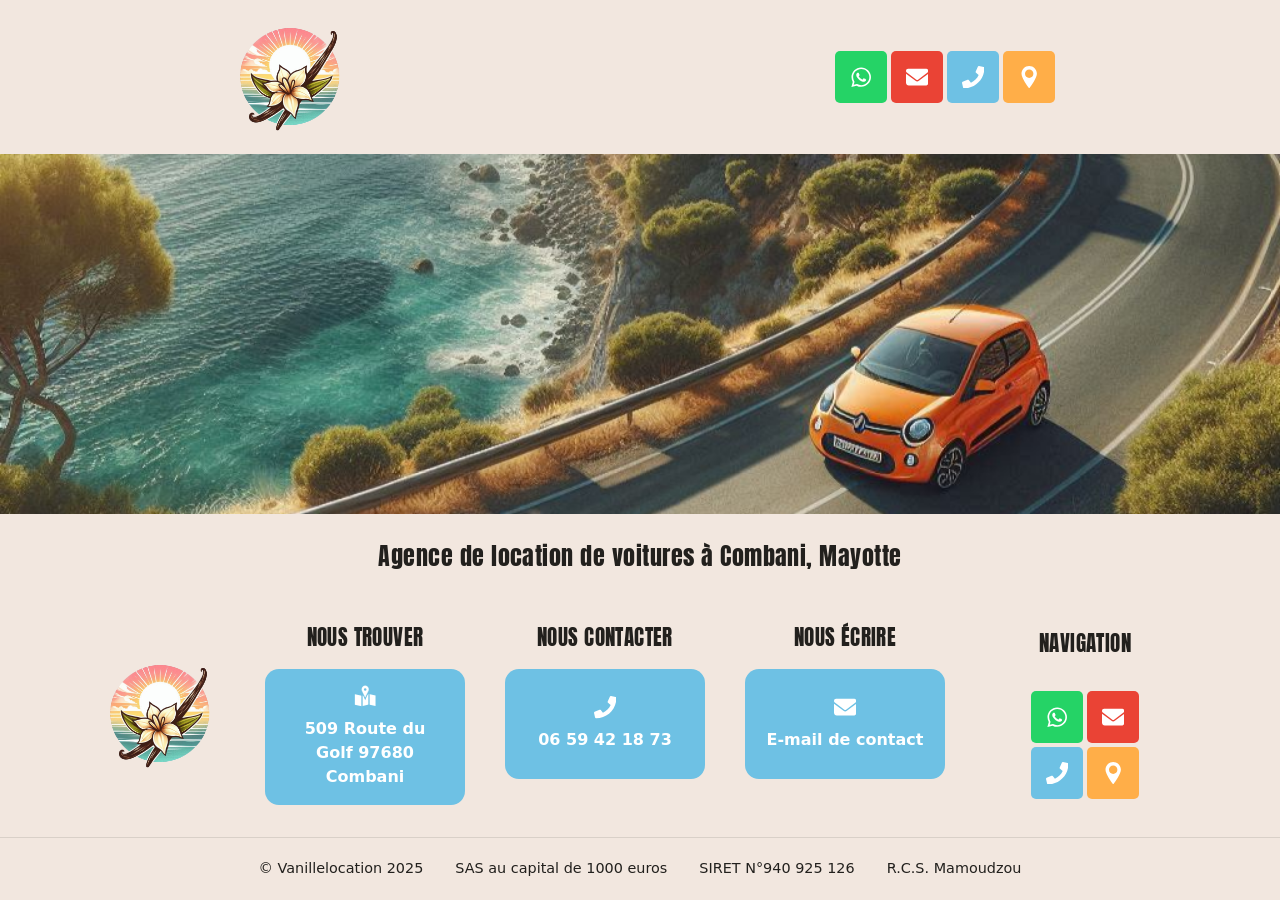
<file: index.html>
<!doctype html>
<html lang="fr">
  <head>
    <meta charset="UTF-8" />
    <meta name="viewport" content="width=device-width, initial-scale=1" />

    <title>Louer une voiture à Combani, Mayotte - Vanillelocation</title>
    <meta
      name="description"
      content="Vanillelocation, location de voitures à Combani (Mayotte). Pour ceux qui veulent juste rouler ! Contactez-nous par téléphone, WhatsApp ou e-mail pour connaître les disponibilités et les tarifs."
    />
    <link rel="canonical" href="https://vanillelocation.com/" />

    <!-- Aperçu lors d'un partage (Facebook, WhatsApp, LinkedIn...) -->
    <meta property="og:locale" content="fr_FR" />
    <meta property="og:type" content="website" />
    <meta
      property="og:site_name"
      content="Vanillelocation - Pour ceux qui veulent juste rouler!"
    />
    <meta
      property="og:title"
      content="Louer une voiture à Combani, Mayotte - Vanillelocation"
    />
    <meta property="og:url" content="https://vanillelocation.com/" />
    <meta
      property="og:image"
      content="https://vanillelocation.com/test logo.png"
    />
    <meta name="twitter:card" content="summary_large_image" />

    <link rel="icon" href="test logo.png" type="image/png" />

    <!-- Police des titres (condensée et grasse, comme sur l'ancien site) -->
    <link rel="preconnect" href="https://fonts.gstatic.com" crossorigin />
    <link
      href="https://fonts.googleapis.com/css2?family=Anton&display=swap"
      rel="stylesheet"
    />

    <link rel="stylesheet" href="style.css" />

    <!-- Données structurées pour Google -->
    <script type="application/ld+json">
      {
        "@context": "https://schema.org",
        "@type": "AutoRental",
        "@id": "https://vanillelocation.com/#organization",
        "name": "Vanillelocation",
        "description": "Pour ceux qui veulent juste rouler!",
        "url": "https://vanillelocation.com/",
        "logo": "https://vanillelocation.com/test logo.png",
        "telephone": "+33659421873",
        "address": {
          "@type": "PostalAddress",
          "streetAddress": "509 Route du Golf",
          "postalCode": "97680",
          "addressLocality": "Combani",
          "addressCountry": "YT"
        }
      }
    </script>
  </head>

  <body>
    <a class="lien-evitement" href="#contenu">Aller au contenu</a>

    <!-- Icônes, définies une seule fois puis réutilisées avec <use> -->
    <svg class="sprite" aria-hidden="true" focusable="false">
      <symbol id="icone-whatsapp" viewBox="0 0 448 512">
        <path
          d="M380.9 97.1C339 55.1 283.2 32 223.9 32c-122.4 0-222 99.6-222 222 0 39.1 10.2 77.3 29.6 111L0 480l117.7-30.9c32.4 17.7 68.9 27 106.1 27h.1c122.3 0 224.1-99.6 224.1-222 0-59.3-25.2-115-67.1-157zm-157 341.6c-33.2 0-65.7-8.9-94-25.7l-6.7-4-69.8 18.3L72 359.2l-4.4-7c-18.5-29.4-28.2-63.3-28.2-98.2 0-101.7 82.8-184.5 184.6-184.5 49.3 0 95.6 19.2 130.4 54.1 34.8 34.9 56.2 81.2 56.1 130.5 0 101.8-84.9 184.6-186.6 184.6zm101.2-138.2c-5.5-2.8-32.8-16.2-37.9-18-5.1-1.9-8.8-2.8-12.5 2.8-3.7 5.6-14.3 18-17.6 21.8-3.2 3.7-6.5 4.2-12 1.4-32.6-16.3-54-29.1-75.5-66-5.7-9.8 5.7-9.1 16.3-30.3 1.8-3.7.9-6.9-.5-9.7-1.4-2.8-12.5-30.1-17.1-41.2-4.5-10.8-9.1-9.3-12.5-9.5-3.2-.2-6.9-.2-10.6-.2-3.7 0-9.7 1.4-14.8 6.9-5.1 5.6-19.4 19-19.4 46.3 0 27.3 19.9 53.7 22.6 57.4 2.8 3.7 39.1 59.7 94.8 83.8 35.2 15.2 49 16.5 66.6 13.9 10.7-1.6 32.8-13.4 37.4-26.4 4.6-13 4.6-24.1 3.2-26.4-1.3-2.5-5-3.9-10.5-6.6z"
        />
      </symbol>
      <symbol id="icone-mail" viewBox="0 0 512 512">
        <path
          d="M48 64C21.5 64 0 85.5 0 112c0 15.1 7.1 29.3 19.2 38.4L236.8 313.6c11.4 8.5 27 8.5 38.4 0L492.8 150.4c12.1-9.1 19.2-23.3 19.2-38.4 0-26.5-21.5-48-48-48H48zM0 176V384c0 35.3 28.7 64 64 64H448c35.3 0 64-28.7 64-64V176L294.4 339.2c-22.8 17.1-54 17.1-76.8 0L0 176z"
        />
      </symbol>
      <symbol id="icone-telephone" viewBox="0 0 512 512">
        <path
          d="M493.4 24.6l-104-24c-11.3-2.6-22.9 3.3-27.5 13.9l-48 112c-4.2 9.8-1.4 21.3 6.9 28l60.6 49.6c-36 76.7-98.9 140.5-177.2 177.2l-49.6-60.6c-6.8-8.3-18.2-11.1-28-6.9l-112 48C3.9 366.5-2 378.1.6 389.4l24 104C27.1 504.2 36.7 512 48 512c256.1 0 464-207.5 464-464 0-11.2-7.7-20.9-18.6-23.4z"
        />
      </symbol>
      <symbol id="icone-carte" viewBox="0 0 512 512">
        <path
          d="M256 0c-97.2 0-176 78.8-176 176 0 96.5 145.7 296.4 165 322.1 5.7 7.6 16.3 7.6 22 0 19.3-25.7 165-225.6 165-322.1C432 78.8 353.2 0 256 0zm0 272c-53 0-96-43-96-96s43-96 96-96 96 43 96 96-43 96-96 96z"
        />
      </symbol>
      <symbol id="paper-plane" viewBox="0 0 100 100">
        <g
          fill="none"
          stroke="currentColor"
          stroke-width="3.5"
          stroke-linecap="round"
          stroke-linejoin="round"
        >
          <!-- Aile supérieure gauche et corps principal -->
          <path d="M 5,38 L 95,14 L 31,79 L 22,52 Z" />
          <!-- Ligne de pliage centrale -->
          <path d="M 22,52 L 95,14" />
          <!-- Volet / Ombre inférieure du pliage -->
          <path d="M 31,79 L 29,60 L 58,79" />
        </g>
      </symbol>
      <symbol id="icone-carte-pliee" viewBox="0 0 512 512">
        <defs>
          <mask id="masque-carte-halo-2">
            <rect x="0" y="0" width="512" height="512" fill="#fff" />
            <rect x="168" y="200" width="30" height="300" fill="#000" />
            <rect x="328" y="200" width="30" height="300" fill="#000" />
            <path
              d="M256,-20 C195,-20 145,32 145,90 C145,135 195,195 256,350
           C317,195 367,135 367,90 C367,32 317,-20 256,-20 Z"
              fill="#000"
            />
          </mask>

          <mask id="masque-pin-anneau-2">
            <rect x="0" y="0" width="512" height="512" fill="#fff" />
            <circle cx="256" cy="104" r="28" fill="#000" />
          </mask>
        </defs>

        <path
          d="M20,210 L176,245 L336,205 L492,240 L492,480 L336,445 L176,485 L20,450 Z"
          fill="currentColor"
          stroke="currentColor"
          stroke-width="1"
          stroke-linejoin="round"
          mask="url(#masque-carte-halo-2)"
        />

        <path
          d="M256,20 C212,20 178,56 178,104 C178,132 210,175 256,280
       C302,175 334,132 334,104 C334,56 300,20 256,20 Z"
          fill="currentColor"
          stroke="currentColor"
          stroke-width="10"
          stroke-linejoin="round"
          mask="url(#masque-pin-anneau-2)"
        />
      </symbol>
    </svg>

    <!-- ============ EN-TÊTE ============ -->
    <header class="entete">
      <div class="entete__contenu">
        <a
          class="logo"
          href="./"
          aria-label="Vanillelocation, retour à l'accueil"
        >
          <img
            src="test logo.png"
            alt="Vanillelocation"
            width="600"
            height="600"
          />
        </a>

        <nav class="menu">
          <!-- Bouton du menu, visible uniquement sur mobile -->
          <button
            class="burger"
            type="button"
            aria-controls="menu__liens"
            aria-expanded="false"
            aria-label="Ouvrir le menu"
          >
            <span class="burger__barre"></span>
            <span class="burger__barre"></span>
            <span class="burger__barre"></span>
          </button>
          <ul class="menu__liens" id="menu__liens" aria-label="Menu principal">
            <!-- <li><a href="./" aria-current="page">Accueil</a></li>
            <li><a href="./" aria-current="page">Vehicules</a></li>
            <li><a href="./" aria-current="page">Tarifs</a></li> -->
          </ul>
        </nav>
        <ul class="reseaux">
          <li>
            <a
              class="reseaux__whatsapp"
              href="https://api.whatsapp.com/send?phone=33659421873"
              target="_blank"
              rel="noopener"
              aria-label="WhatsApp"
              ><svg aria-hidden="true"><use href="#icone-whatsapp" /></svg
            ></a>
          </li>
          <li>
            <a
              class="reseaux__mail"
              href="mailto:franckhocquard@hotmail.fr?subject=demande%20de%20disponibilit%C3%A9%20et%20tarif%20pour%20une%20location%20de%20XX%2FXX%2F202X%20au%20XX%2FXX%2F202X&amp;body=Bonjour%2C%0A%0AJe%20souhaite%20savoir%20si%20vous%20avez%20de%20la%20disponibilit%C3%A9%20pour%20un%20vehicule%20du%20XX%2FXX%2F202X%20au%20XX%2FXX%2F202X%20et%20quels%20sont%20les%20tarifs%3F%0A%0ACordialement%0AM%2FMme%20Pr%C3%A9nom%20NOM%20%0At%C3%A9l%C3%A9phone"
              aria-label="Envoyer un e-mail"
              ><svg aria-hidden="true"><use href="#icone-mail" /></svg
            ></a>
          </li>
          <li>
            <a
              class="reseaux__tel"
              href="tel:0659421873"
              aria-label="Appeler le 06 59 42 18 73"
              ><svg aria-hidden="true"><use href="#icone-telephone" /></svg
            ></a>
          </li>
          <li>
            <a
              class="reseaux__carte"
              href="https://maps.app.goo.gl/W7Ekw9DHVgbHR7QS7"
              target="_blank"
              rel="noopener"
              aria-label="Voir sur la carte"
              ><svg aria-hidden="true"><use href="#icone-carte" /></svg
            ></a>
          </li>
        </ul>
      </div>
    </header>

    <!-- ============ CONTENU ============ -->
    <main id="contenu">
      <section class="hero" aria-labelledby="titre-page">
        <!-- Couche d'image : c'est elle qui bouge légèrement au défilement (effet parallaxe) -->
        <div class="hero__fond" data-parallaxe></div>
        <h1 id="titre-page" class="sr-only">
          Louer une voiture à Combani, Mayotte
        </h1>
      </section>
      <br />
      <h1 class="soustitre">
        Agence de location de voitures à Combani, Mayotte
      </h1>
    </main>

    <!-- ============ PIED DE PAGE ============ -->
    <footer class="pied">
      <div class="pied__haut">
        <a
          class="logo logo--pied"
          href="./"
          aria-label="Vanillelocation, retour à l'accueil"
        >
          <img
            src="test logo.png"
            alt="Vanillelocation"
            width="600"
            height="600"
            loading="lazy"
          />
        </a>
        <div class="pied__milieu">
          <div class="pied__bloc">
            <h2 class="pied__titre">Nous trouver</h2>
            <a
              class="bouton"
              href="https://maps.app.goo.gl/W7Ekw9DHVgbHR7QS7"
              target="_blank"
              rel="noopener"
              ><div class="svg_hover">
                <svg class="svg-principale" aria-hidden="true">
                  <use href="#icone-carte-pliee" />
                </svg>
                <svg class="svg-survol" aria-hidden="true">
                  <use href="#icone-carte" />
                </svg>
              </div>

              <span>509 Route du Golf 97680 Combani</span>
            </a>
          </div>

          <div class="pied__bloc">
            <h2 class="pied__titre">Nous contacter</h2>
            <a class="bouton" href="tel:+330659421873">
              <div class="svg_hover">
                <svg class="svg-principale" aria-hidden="true">
                  <use href="#icone-telephone" />
                </svg>
                <svg class="svg-survol" aria-hidden="true">
                  <use href="#paper-plane" />
                </svg>
              </div>
              <span>06 59 42 18 73</span>
            </a>
          </div>

          <div class="pied__bloc">
            <h2 class="pied__titre">Nous écrire</h2>
            <a
              class="bouton"
              href="mailto:franckhocquard@hotmail.fr?subject=demande%20de%20disponibilit%C3%A9%20et%20tarif%20pour%20une%20location%20de%20XX%2FXX%2F202X%20au%20XX%2FXX%2F202X&amp;body=Bonjour%2C%0A%0AJe%20souhaite%20savoir%20si%20vous%20avez%20de%20la%20disponibilit%C3%A9%20pour%20un%20vehicule%20du%20XX%2FXX%2F202X%20au%20XX%2FXX%2F202X%20et%20quels%20sont%20les%20tarifs%3F%0A%0ACordialement%0AM%2FMme%20Pr%C3%A9nom%20NOM%20%0At%C3%A9l%C3%A9phone"
            >
              <div class="svg_hover">
                <svg class="svg-principale" aria-hidden="true">
                  <use href="#icone-mail" />
                </svg>
                <svg class="svg-survol" aria-hidden="true">
                  <use href="#paper-plane" />
                </svg>
              </div>
              <span>E-mail de contact</span>
            </a>
          </div>
        </div>

        <div class="pied__bloc">
          <h2 class="pied__titre">Navigation</h2>
          <nav aria-label="Navigation du pied de page">
            <ul class="pied__liens">
              <!-- <li><a href="./" aria-current="page">Accueil</a></li>
              <li><a href="./" aria-current="page">Vehicules</a></li>
              <li><a href="./" aria-current="page">Tarifs</a></li> -->
            </ul>
          </nav>
          <ul class="pied__reseaux">
            <li>
              <a
                class="reseaux__whatsapp"
                href="https://api.whatsapp.com/send?phone=33659421873"
                target="_blank"
                rel="noopener"
                aria-label="WhatsApp"
                ><svg aria-hidden="true"><use href="#icone-whatsapp" /></svg
              ></a>
            </li>
            <li>
              <a
                class="reseaux__mail"
                href="mailto:franckhocquard@hotmail.fr"
                aria-label="Envoyer un e-mail"
                ><svg aria-hidden="true"><use href="#icone-mail" /></svg
              ></a>
            </li>
            <li>
              <a
                class="reseaux__tel"
                href="tel:0659421873"
                aria-label="Appeler le 06 59 42 18 73"
                ><svg aria-hidden="true"><use href="#icone-telephone" /></svg
              ></a>
            </li>
            <li>
              <a
                class="reseaux__carte"
                href="https://maps.app.goo.gl/W7Ekw9DHVgbHR7QS7"
                target="_blank"
                rel="noopener"
                aria-label="Voir sur la carte"
                ><svg aria-hidden="true"><use href="#icone-carte" /></svg
              ></a>
            </li>
          </ul>
        </div>
      </div>

      <div class="pied__bas">
        <a
          href="https://annuaire-entreprises.data.gouv.fr/entreprise/vanillelocation-940925126"
          target="_blank"
          rel="noopener"
          >© Vanillelocation 2025</a
        >
        <p>SAS au capital de 1000 euros</p>
        <p>SIRET N°940 925 126</p>
        <p>R.C.S. Mamoudzou</p>
      </div>
    </footer>

    <script src="script.js"></script>
  </body>
</html>
</file>
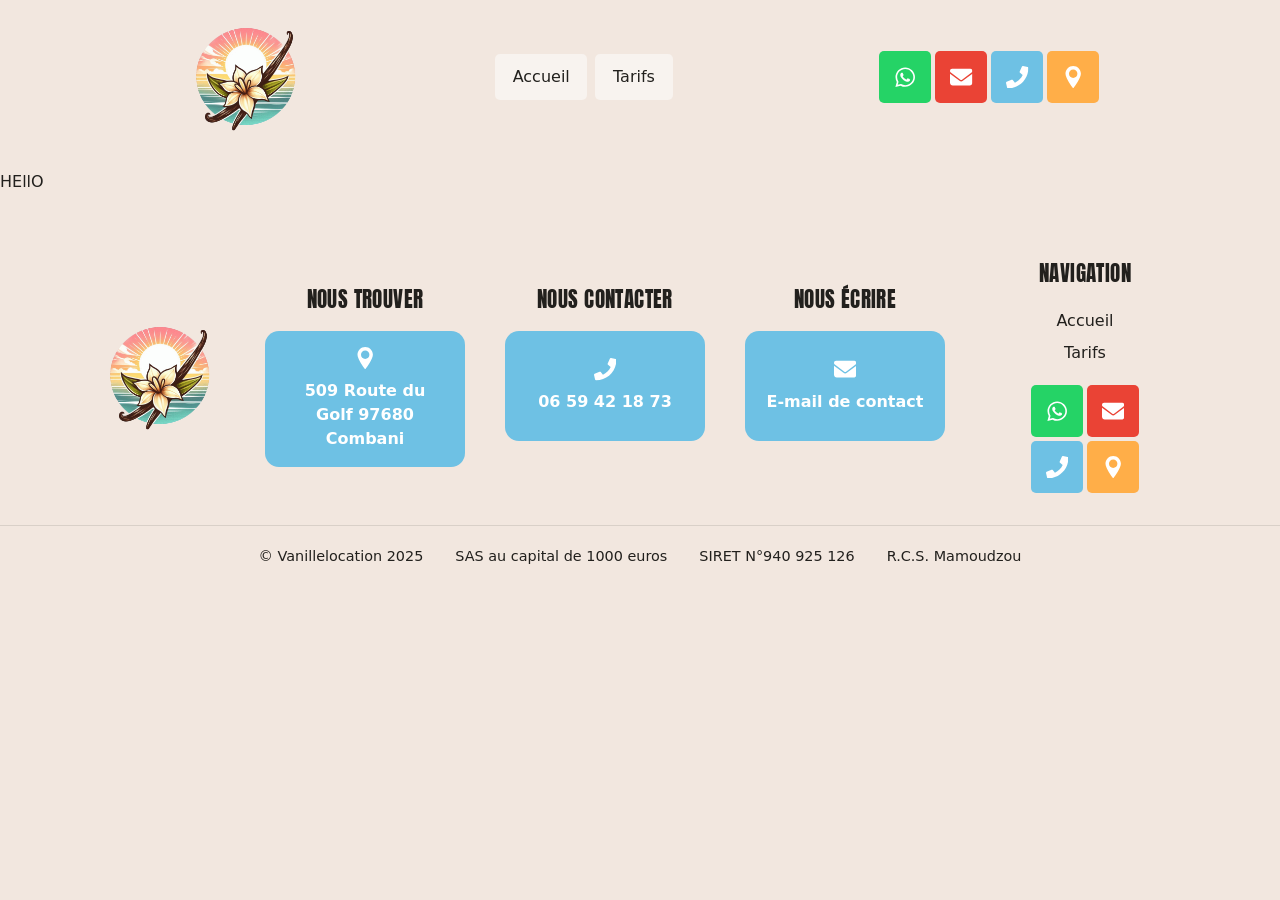
<file: tarifs.html>
<!doctype html>
<html lang="fr">
  <head>
    <meta charset="UTF-8" />
    <meta name="viewport" content="width=device-width, initial-scale=1" />

    <title>Tarifs - Vanillelocation</title>
    <meta
      name="description"
      content="Vanillelocation, location de voitures à Combani (Mayotte). Pour ceux qui veulent juste rouler ! Contactez-nous par téléphone, WhatsApp ou e-mail pour connaître les disponibilités et les tarifs."
    />
    <link rel="canonical" href="https://vanillelocation.com/tarifs" />

    <!-- Aperçu lors d'un partage (Facebook, WhatsApp, LinkedIn...) -->
    <meta property="og:locale" content="fr_FR" />
    <meta property="og:type" content="website" />
    <meta
      property="og:site_name"
      content="Vanillelocation - Pour ceux qui veulent juste rouler!"
    />
    <meta
      property="og:title"
      content="Louer une voiture à Combani, Mayotte - Vanillelocation"
    />
    <meta property="og:url" content="https://vanillelocation.com/tarifs" />
    <meta
      property="og:image"
      content="https://vanillelocation.com/test logo.png"
    />
    <meta name="twitter:card" content="summary_large_image" />

    <link rel="icon" href="test logo.png" type="image/png" />

    <!-- Police des titres (condensée et grasse, comme sur l'ancien site) -->
    <link rel="preconnect" href="https://fonts.gstatic.com" crossorigin />
    <link
      href="https://fonts.googleapis.com/css2?family=Anton&display=swap"
      rel="stylesheet"
    />

    <link rel="stylesheet" href="style.css" />

    <!-- Données structurées pour Google -->
    <script type="application/ld+json">
      {
        "@context": "https://schema.org",
        "@type": "AutoRental",
        "@id": "https://vanillelocation.com/#organization",
        "name": "Vanillelocation",
        "description": "Pour ceux qui veulent juste rouler!",
        "url": "https://vanillelocation.com/",
        "logo": "https://vanillelocation.com/test logo.png",
        "telephone": "+33659421873",
        "address": {
          "@type": "PostalAddress",
          "streetAddress": "509 Route du Golf",
          "postalCode": "97680",
          "addressLocality": "Combani",
          "addressCountry": "YT"
        }
      }
    </script>
  </head>

  <body>
    <a class="lien-evitement" href="#contenu">Aller au contenu</a>

    <!-- Icônes, définies une seule fois puis réutilisées avec <use> -->
    <svg class="sprite" aria-hidden="true" focusable="false">
      <symbol id="icone-whatsapp" viewBox="0 0 448 512">
        <path
          d="M380.9 97.1C339 55.1 283.2 32 223.9 32c-122.4 0-222 99.6-222 222 0 39.1 10.2 77.3 29.6 111L0 480l117.7-30.9c32.4 17.7 68.9 27 106.1 27h.1c122.3 0 224.1-99.6 224.1-222 0-59.3-25.2-115-67.1-157zm-157 341.6c-33.2 0-65.7-8.9-94-25.7l-6.7-4-69.8 18.3L72 359.2l-4.4-7c-18.5-29.4-28.2-63.3-28.2-98.2 0-101.7 82.8-184.5 184.6-184.5 49.3 0 95.6 19.2 130.4 54.1 34.8 34.9 56.2 81.2 56.1 130.5 0 101.8-84.9 184.6-186.6 184.6zm101.2-138.2c-5.5-2.8-32.8-16.2-37.9-18-5.1-1.9-8.8-2.8-12.5 2.8-3.7 5.6-14.3 18-17.6 21.8-3.2 3.7-6.5 4.2-12 1.4-32.6-16.3-54-29.1-75.5-66-5.7-9.8 5.7-9.1 16.3-30.3 1.8-3.7.9-6.9-.5-9.7-1.4-2.8-12.5-30.1-17.1-41.2-4.5-10.8-9.1-9.3-12.5-9.5-3.2-.2-6.9-.2-10.6-.2-3.7 0-9.7 1.4-14.8 6.9-5.1 5.6-19.4 19-19.4 46.3 0 27.3 19.9 53.7 22.6 57.4 2.8 3.7 39.1 59.7 94.8 83.8 35.2 15.2 49 16.5 66.6 13.9 10.7-1.6 32.8-13.4 37.4-26.4 4.6-13 4.6-24.1 3.2-26.4-1.3-2.5-5-3.9-10.5-6.6z"
        />
      </symbol>
      <symbol id="icone-mail" viewBox="0 0 512 512">
        <path
          d="M48 64C21.5 64 0 85.5 0 112c0 15.1 7.1 29.3 19.2 38.4L236.8 313.6c11.4 8.5 27 8.5 38.4 0L492.8 150.4c12.1-9.1 19.2-23.3 19.2-38.4 0-26.5-21.5-48-48-48H48zM0 176V384c0 35.3 28.7 64 64 64H448c35.3 0 64-28.7 64-64V176L294.4 339.2c-22.8 17.1-54 17.1-76.8 0L0 176z"
        />
      </symbol>
      <symbol id="icone-telephone" viewBox="0 0 512 512">
        <path
          d="M493.4 24.6l-104-24c-11.3-2.6-22.9 3.3-27.5 13.9l-48 112c-4.2 9.8-1.4 21.3 6.9 28l60.6 49.6c-36 76.7-98.9 140.5-177.2 177.2l-49.6-60.6c-6.8-8.3-18.2-11.1-28-6.9l-112 48C3.9 366.5-2 378.1.6 389.4l24 104C27.1 504.2 36.7 512 48 512c256.1 0 464-207.5 464-464 0-11.2-7.7-20.9-18.6-23.4z"
        />
      </symbol>
      <symbol id="icone-carte" viewBox="0 0 512 512">
        <path
          d="M256 0c-97.2 0-176 78.8-176 176 0 96.5 145.7 296.4 165 322.1 5.7 7.6 16.3 7.6 22 0 19.3-25.7 165-225.6 165-322.1C432 78.8 353.2 0 256 0zm0 272c-53 0-96-43-96-96s43-96 96-96 96 43 96 96-43 96-96 96z"
        />
      </symbol>
    </svg>

    <!-- ============ EN-TÊTE ============ -->
    <header class="entete">
      <div class="entete__contenu">
        <a
          class="logo"
          href="./"
          aria-label="Vanillelocation, retour à l'accueil"
        >
          <img
            src="test logo.png"
            alt="Vanillelocation"
            width="600"
            height="600"
          />
        </a>

        <nav class="menu">
          <!-- Bouton du menu, visible uniquement sur mobile -->
          <button
            class="burger"
            type="button"
            aria-controls="menu__liens"
            aria-expanded="false"
            aria-label="Ouvrir le menu"
          >
            <span class="burger__barre"></span>
            <span class="burger__barre"></span>
            <span class="burger__barre"></span>
          </button>
          <ul class="menu__liens" id="menu__liens" aria-label="Menu principal">
            <li><a href="./">Accueil</a></li>
            <li><a href="/tarifs.html" aria-current="page">Tarifs</a></li>
          </ul>
        </nav>
        <ul class="reseaux">
          <li>
            <a
              class="reseaux__whatsapp"
              href="https://api.whatsapp.com/send?phone=33659421873"
              target="_blank"
              rel="noopener"
              aria-label="WhatsApp"
              ><svg aria-hidden="true"><use href="#icone-whatsapp" /></svg
            ></a>
          </li>
          <li>
            <a
              class="reseaux__mail"
              href="mailto:franckhocquard@hotmail.fr?subject=demande%20de%20disponibilit%C3%A9%20et%20tarif%20pour%20une%20location%20de%20XX%2FXX%2F202X%20au%20XX%2FXX%2F202X&amp;body=Bonjour%2C%0A%0AJe%20souhaite%20savoir%20si%20vous%20avez%20de%20la%20disponibilit%C3%A9%20pour%20un%20vehicule%20du%20XX%2FXX%2F202X%20au%20XX%2FXX%2F202X%20et%20quels%20sont%20les%20tarifs%3F%0A%0ACordialement%0AM%2FMme%20Pr%C3%A9nom%20NOM%20%0At%C3%A9l%C3%A9phone"
              aria-label="Envoyer un e-mail"
              ><svg aria-hidden="true"><use href="#icone-mail" /></svg
            ></a>
          </li>
          <li>
            <a
              class="reseaux__tel"
              href="tel:0659421873"
              aria-label="Appeler le 06 59 42 18 73"
              ><svg aria-hidden="true"><use href="#icone-telephone" /></svg
            ></a>
          </li>
          <li>
            <a
              class="reseaux__carte"
              href="https://maps.app.goo.gl/W7Ekw9DHVgbHR7QS7"
              target="_blank"
              rel="noopener"
              aria-label="Voir sur la carte"
              ><svg aria-hidden="true"><use href="#icone-carte" /></svg
            ></a>
          </li>
        </ul>
      </div>
    </header>

    <!-- ============ CONTENU ============ -->
    <!-- <main id="contenu">  
      <section class="hero" aria-labelledby="titre-page">-->
    <!-- Couche d'image : c'est elle qui bouge légèrement au défilement (effet parallaxe) -->
    <!-- <div class="hero__fond" data-parallaxe></div>
        <h1 id="titre-page" class="sr-only">
          Louer une voiture à Combani, Mayotte
        </h1>
      </section>
    </main> 
  -->
    <p>HEllO</p>

    <!-- ============ PIED DE PAGE ============ -->
    <footer class="pied">
      <div class="pied__haut">
        <a
          class="logo logo--pied"
          href="./"
          aria-label="Vanillelocation, retour à l'accueil"
        >
          <img
            src="test logo.png"
            alt="Vanillelocation"
            width="600"
            height="600"
            loading="lazy"
          />
        </a>
        <div class="pied__milieu">
          <div class="pied__bloc">
            <h2 class="pied__titre">Nous trouver</h2>
            <a
              class="bouton"
              href="https://maps.app.goo.gl/W7Ekw9DHVgbHR7QS7"
              target="_blank"
              rel="noopener"
            >
              <svg aria-hidden="true"><use href="#icone-carte" /></svg>
              <span>509 Route du Golf 97680 Combani</span>
            </a>
          </div>

          <div class="pied__bloc">
            <h2 class="pied__titre">Nous contacter</h2>
            <a class="bouton" href="tel:0659421873">
              <svg aria-hidden="true"><use href="#icone-telephone" /></svg>
              <span>06 59 42 18 73</span>
            </a>
          </div>

          <div class="pied__bloc">
            <h2 class="pied__titre">Nous écrire</h2>
            <a
              class="bouton"
              href="mailto:franckhocquard@hotmail.fr?subject=demande%20de%20disponibilit%C3%A9%20et%20tarif%20pour%20une%20location%20de%20XX%2FXX%2F202X%20au%20XX%2FXX%2F202X&amp;body=Bonjour%2C%0A%0AJe%20souhaite%20savoir%20si%20vous%20avez%20de%20la%20disponibilit%C3%A9%20pour%20un%20vehicule%20du%20XX%2FXX%2F202X%20au%20XX%2FXX%2F202X%20et%20quels%20sont%20les%20tarifs%3F%0A%0ACordialement%0AM%2FMme%20Pr%C3%A9nom%20NOM%20%0At%C3%A9l%C3%A9phone"
            >
              <svg aria-hidden="true"><use href="#icone-mail" /></svg>
              <span>E-mail de contact</span>
            </a>
          </div>
        </div>

        <div class="pied__bloc">
          <h2 class="pied__titre">Navigation</h2>
          <nav aria-label="Navigation du pied de page">
            <ul class="pied__liens">
              <li><a href="./">Accueil</a></li>
              <li><a href="/tarifs.html" aria-current="page">Tarifs</a></li>
            </ul>
          </nav>
          <ul class="pied__reseaux">
            <li>
              <a
                class="reseaux__whatsapp"
                href="https://api.whatsapp.com/send?phone=33659421873"
                target="_blank"
                rel="noopener"
                aria-label="WhatsApp"
                ><svg aria-hidden="true"><use href="#icone-whatsapp" /></svg
              ></a>
            </li>
            <li>
              <a
                class="reseaux__mail"
                href="mailto:franckhocquard@hotmail.fr"
                aria-label="Envoyer un e-mail"
                ><svg aria-hidden="true"><use href="#icone-mail" /></svg
              ></a>
            </li>
            <li>
              <a
                class="reseaux__tel"
                href="tel:0659421873"
                aria-label="Appeler le 06 59 42 18 73"
                ><svg aria-hidden="true"><use href="#icone-telephone" /></svg
              ></a>
            </li>
            <li>
              <a
                class="reseaux__carte"
                href="https://maps.app.goo.gl/W7Ekw9DHVgbHR7QS7"
                target="_blank"
                rel="noopener"
                aria-label="Voir sur la carte"
                ><svg aria-hidden="true"><use href="#icone-carte" /></svg
              ></a>
            </li>
          </ul>
        </div>
      </div>

      <div class="pied__bas">
        <a
          href="https://annuaire-entreprises.data.gouv.fr/entreprise/vanillelocation-940925126"
          target="_blank"
          rel="noopener"
          >© Vanillelocation 2025</a
        >
        <p>SAS au capital de 1000 euros</p>
        <p>SIRET N°940 925 126</p>
        <p>R.C.S. Mamoudzou</p>
      </div>
    </footer>

    <script src="script.js"></script>
  </body>
</html>
</file>
<file: style.css>
/* ==========================================================
   Vanillelocation - feuille de style
   ----------------------------------------------------------
   Toutes les couleurs et tailles importantes sont regroupées
   ci-dessous. Pour changer une couleur du site, il suffit de
   la modifier ici : elle se met à jour partout.
   ========================================================== */

:root {
  /* Couleurs */
  --beige: #f2e7df; /* fond général (en-tête, pied de page) */
  --blanc-casse: #f8f3ef; /* fond du bouton "Accueil" */
  --texte: #22201d; /* texte sombre sur fond clair */
  --bleu: #6ec1e4; /* boutons du pied de page + icône téléphone */
  --vert: #25d366; /* icône WhatsApp */
  --rouge: #ea4335; /* icône e-mail */
  --orange: #ffae48; /* icône carte */

  /* Tailles */
  --hauteur-entete: 100px;
  --largeur-max: 1700px;
  --rayon-bouton: 14px;
  --rayon-reseaux: 5px;
  --rayon: 14px;

  /* Polices : Anton pour les titres (condensée et grasse, comme
     sur l'ancien site), police du système pour le reste */
  --police:
    system-ui, -apple-system, "Segoe UI", Roboto, "Helvetica Neue", Arial,
    sans-serif;
  --police-titre: "Anton", var(--police);
}

/* ---------- Base ---------- */

*,
*::before,
*::after {
  box-sizing: border-box;
}

html {
  scroll-behavior: smooth;
}

body {
  margin: 0;
  font-family: var(--police);
  line-height: 1.5;
  color: var(--texte);
  background: var(--beige);
}

img {
  display: block;
  max-width: 100%;
  height: auto;
}

ul {
  margin: 0;
  padding: 0;
  list-style: none;
}

a {
  color: inherit;
}

/* Focus visible au clavier (accessibilité) */
:focus-visible {
  outline: 3px solid var(--bleu);
  outline-offset: 3px;
}

/* Texte lu par les lecteurs d'écran mais invisible à l'écran */
.sr-only {
  position: absolute;
  width: 1px;
  height: 1px;
  margin: -1px;
  padding: 0;
  overflow: hidden;
  clip: rect(0, 0, 0, 0);
  white-space: nowrap;
  border: 0;
}

/* Le sprite d'icônes ne doit rien afficher à l'écran */
.sprite {
  position: absolute;
  width: 0;
  height: 0;
  overflow: hidden;
}

/* Lien "Aller au contenu" : apparaît seulement quand on navigue au clavier */
.lien-evitement {
  position: absolute;
  left: 1rem;
  top: -4rem;
  z-index: 100;
  padding: 0.6rem 1rem;
  background: var(--bleu);
  color: #fff;
  border-radius: var(--rayon);
  text-decoration: none;
  font-weight: 600;
}

.lien-evitement:focus {
  top: 1rem;
}

svg {
  width: 1.4rem;
  height: 1.4rem;
  fill: currentColor;
}

/* ---------- Effet "dézoom" au survol ----------
   Un seul endroit à modifier pour ajuster l'effet sur
   tous les boutons et icônes du site. */

.menu__liens a,
.reseaux a,
.pied__reseaux a,
.bouton,
.logo img {
  transition:
    transform 0.2s ease,
    background-color 0.2s ease,
    color 0.2s ease;
}

.menu__liens a:hover,
.menu__liens a:focus-visible,
.reseaux a:hover,
.reseaux a:focus-visible,
.pied__reseaux a:hover,
.pied__reseaux a:focus-visible,
.bouton:hover,
.bouton:focus-visible,
.logo img:hover,
.logo img:focus-visible {
  transform: scale(0.92);
}

/* ---------- En-tête ---------- */

.entete {
  position: relative;
  z-index: 50;
  background: var(--beige);
}

.entete__contenu {
  display: flex;
  flex-direction: row;
  justify-content: space-evenly;
  align-items: center;
  gap: 1.5rem;
  max-width: var(--largeur-max);
  min-height: var(--hauteur-entete);
  margin: 0 auto;
  padding: 0.75rem 1.25rem;
}

.logo img {
  max-width: 130px;
  height: auto;
  object-fit: contain;
}

/* Menu principal : "Accueil" sous forme de petit encadré discret */

.menu {
  display: flex;
  min-width: 0;
  justify-content: center;
  align-items: center;
  margin-right: 1.4rem;
}

.menu__liens {
  display: flex;

  justify-content: flex-end;
  gap: 0.5rem;
}

.menu__liens a {
  display: block;
  padding: 0.7rem 1.1rem;
  border-radius: var(--rayon-reseaux);
  background: var(--blanc-casse);
  color: var(--texte);
  text-decoration: none;
}

/* Icônes de contact (en-tête et pied de page) : carrés arrondis colorés */

.reseaux,
.pied__reseaux {
  display: flex;

  gap: 0.25rem;
  min-width: 108px;
}

.reseaux a,
.pied__reseaux a {
  display: grid;
  place-items: center;
  width: 3.25rem;
  height: 3.25rem;
  border-radius: var(--rayon-reseaux);
  color: #fff;
}

.reseaux__whatsapp {
  background: var(--vert);
}
.reseaux__mail {
  background: var(--rouge);
}
.reseaux__tel {
  background: var(--bleu);
}
.reseaux__carte {
  background: var(--orange);
}

/* Bouton burger : caché sur ordinateur */

.burger {
  display: none;
  flex-direction: column;
  justify-content: center;
  align-items: stretch;
  gap: 5px;
  width: 3.25rem;
  height: 3.25rem;
  padding: 0 0.7rem;
  border: 0;
  border-radius: var(--rayon);
  background: var(--blanc-casse);
  cursor: pointer;
  min-width: 3.25rem;
}

.burger__barre {
  display: block;
  height: 2px;
  border-radius: 2px;
  background: var(--texte);
  transition:
    transform 0.25s ease,
    opacity 0.25s ease;
}

/* Le burger se transforme en croix quand le menu est ouvert */
.burger[aria-expanded="true"] .burger__barre:nth-child(1) {
  transform: translateY(7px) rotate(45deg);
}

.burger[aria-expanded="true"] .burger__barre:nth-child(2) {
  opacity: 0;
}

.burger[aria-expanded="true"] .burger__barre:nth-child(3) {
  transform: translateY(-7px) rotate(-45deg);
}

/* ---------- Section d'accueil (hero) ---------- */

.hero {
  position: relative;
  overflow: hidden;
  min-height: 40vh;
}

/* Couche d'image, plus haute que la section (130 %) pour avoir de la marge
   de déplacement : c'est ce qui permet l'effet de parallaxe au défilement. */
.hero__fond {
  position: absolute;
  top: 0;
  left: 0;
  width: 100%;
  height: 130%;
  background-image: url("hero.jpg");
  background-repeat: no-repeat;
  background-size: cover;
  background-position: 50% 75%;

  will-change: transform;
  transform: translateY(var(--translateY, 0px));
}

.soustitre {
  display: flex;
  flex-direction: row;
  flex-wrap: nowrap;
  align-items: center;
  justify-content: center;
  max-width: var(--largeur-max);
  margin: auto;
  padding: 0 1.25rem; /* même padding horizontal que .entete__contenu, pour un alignement identique des bords  */
  font-family: var(--police-titre);
  font-size: 1.5rem;
  letter-spacing: 0.02em;
  color: var(--texte);
  text-align: center;
  text-decoration: none;
  font-weight: 100;
}

/* ---------- Pied de page ---------- */

.pied {
  background: var(--beige);
  max-width: var(--largeur-max);
  margin: 0 auto;
  padding: 0;
}

.pied__haut {
  display: flex;
  flex-wrap: wrap;
  justify-content: center;
  align-items: center;
  gap: 2.5rem;
  max-width: var(--largeur-max);
  margin: 0 auto;
  padding: 3rem 1.25rem 2rem;
  text-align: center;
}
.pied__milieu {
  display: flex;
  flex-wrap: wrap;
  justify-content: center;
  align-items: start;
  gap: 2.5rem;
  max-width: var(--largeur-max);

  text-align: center;
}

.pied__bloc {
  display: flex;
  flex-direction: column;
  align-items: center;
  width: 200px;
}

.logo--pied {
  display: flex;
  align-self: center;
  width: 130px;
  height: 130px;
}

.pied__titre {
  margin: 0 0 1rem;
  font-family: var(--police-titre);
  font-size: 1.3rem;
  font-weight: 400;
  letter-spacing: 0.02em;
  text-transform: uppercase;
  color: var(--texte);
}

/* Boutons du pied de page : icône au-dessus du texte */

.bouton {
  display: inline-flex;
  flex-direction: column;
  align-items: center;
  justify-content: center;
  gap: 0.6rem;
  width: 100%;
  min-height: 110px;
  padding: 1rem 1.25rem;
  border-radius: var(--rayon-bouton);
  background: var(--bleu);
  color: #fff;
  text-align: center;
  text-decoration: none;
  font-weight: 600;
}
.svg_hover {
  position: relative;
  display: grid;
}
.svg_hover svg {
  grid-area: 1 / 1; /* superpose les deux icônes exactement au même endroit */
  transition: opacity 0.2s ease;
}
.svg-survol {
  opacity: 0;
}
.bouton:hover .svg-principale {
  opacity: 0;
}

.bouton:hover .svg-survol {
  opacity: 1;
}
.bouton:hover {
  background: #54595f;
}

.pied__liens {
  margin-bottom: 1rem;
}

.pied__liens a {
  display: inline-block;
  padding: 0.25rem 0;
  text-decoration: none;
  transition:
    transform 0.2s ease,
    background-color 0.2s ease,
    color 0.2s ease;
}

.pied__liens a:hover,
.pied__liens a:focus-visible {
  text-decoration: underline;
  transform: scale(0.92);
}

.pied__reseaux {
  flex-wrap: wrap;
  max-width: 108px;
}

/* Mentions légales */

.pied__bas {
  display: flex;
  flex-wrap: wrap;
  justify-content: center;
  gap: 0.5rem 2rem;
  padding: 1.25rem;
  border-top: 1px solid rgba(0, 0, 0, 0.1);
  font-size: 0.9rem;
}

.pied__bas p {
  margin: 0;
}

.pied__bas a {
  text-decoration: none;
  transition:
    transform 0.2s ease,
    background-color 0.2s ease,
    color 0.2s ease;
}

.pied__bas a:hover,
.pied_bas a:focus-visible {
  text-decoration: underline;
  transform: scale(0.92);
}

@media (max-width: 1200px) {
  .pied__haut {
    flex-direction: column;
    align-items: center;
  }
}

/* ==========================================================
   Mobile : le menu passe derrière le bouton burger
   ========================================================== */

@media (max-width: 767px) {
  .pied__haut__blocs {
    flex-direction: column;
  }
  .burger {
    display: flex;
  }

  .reseaux {
    flex-wrap: wrap;
    max-width: 108px;
  }

  /* Menu déroulant, caché tant que le burger n'est pas activé.
     Il empile le lien "Accueil" puis les icônes de contact. */

  .menu__liens {
    position: absolute;
    top: 100%;
    left: 0;
    right: 0;
    flex-direction: column;
    align-items: stretch;
    gap: 1rem;
    margin: 0;
    padding: 1rem 1.25rem 1.25rem;
    background: var(--beige);
    box-shadow: 0 8px 12px rgba(0, 0, 0, 0.15);
    display: none;
  }

  .menu__liens.est-ouvert {
    display: flex;
  }
}

/* Respecte les personnes qui réduisent les animations dans leur système */
@media (prefers-reduced-motion: reduce) {
  html {
    scroll-behavior: auto;
  }

  * {
    transition: none !important;
  }
}
</file>
